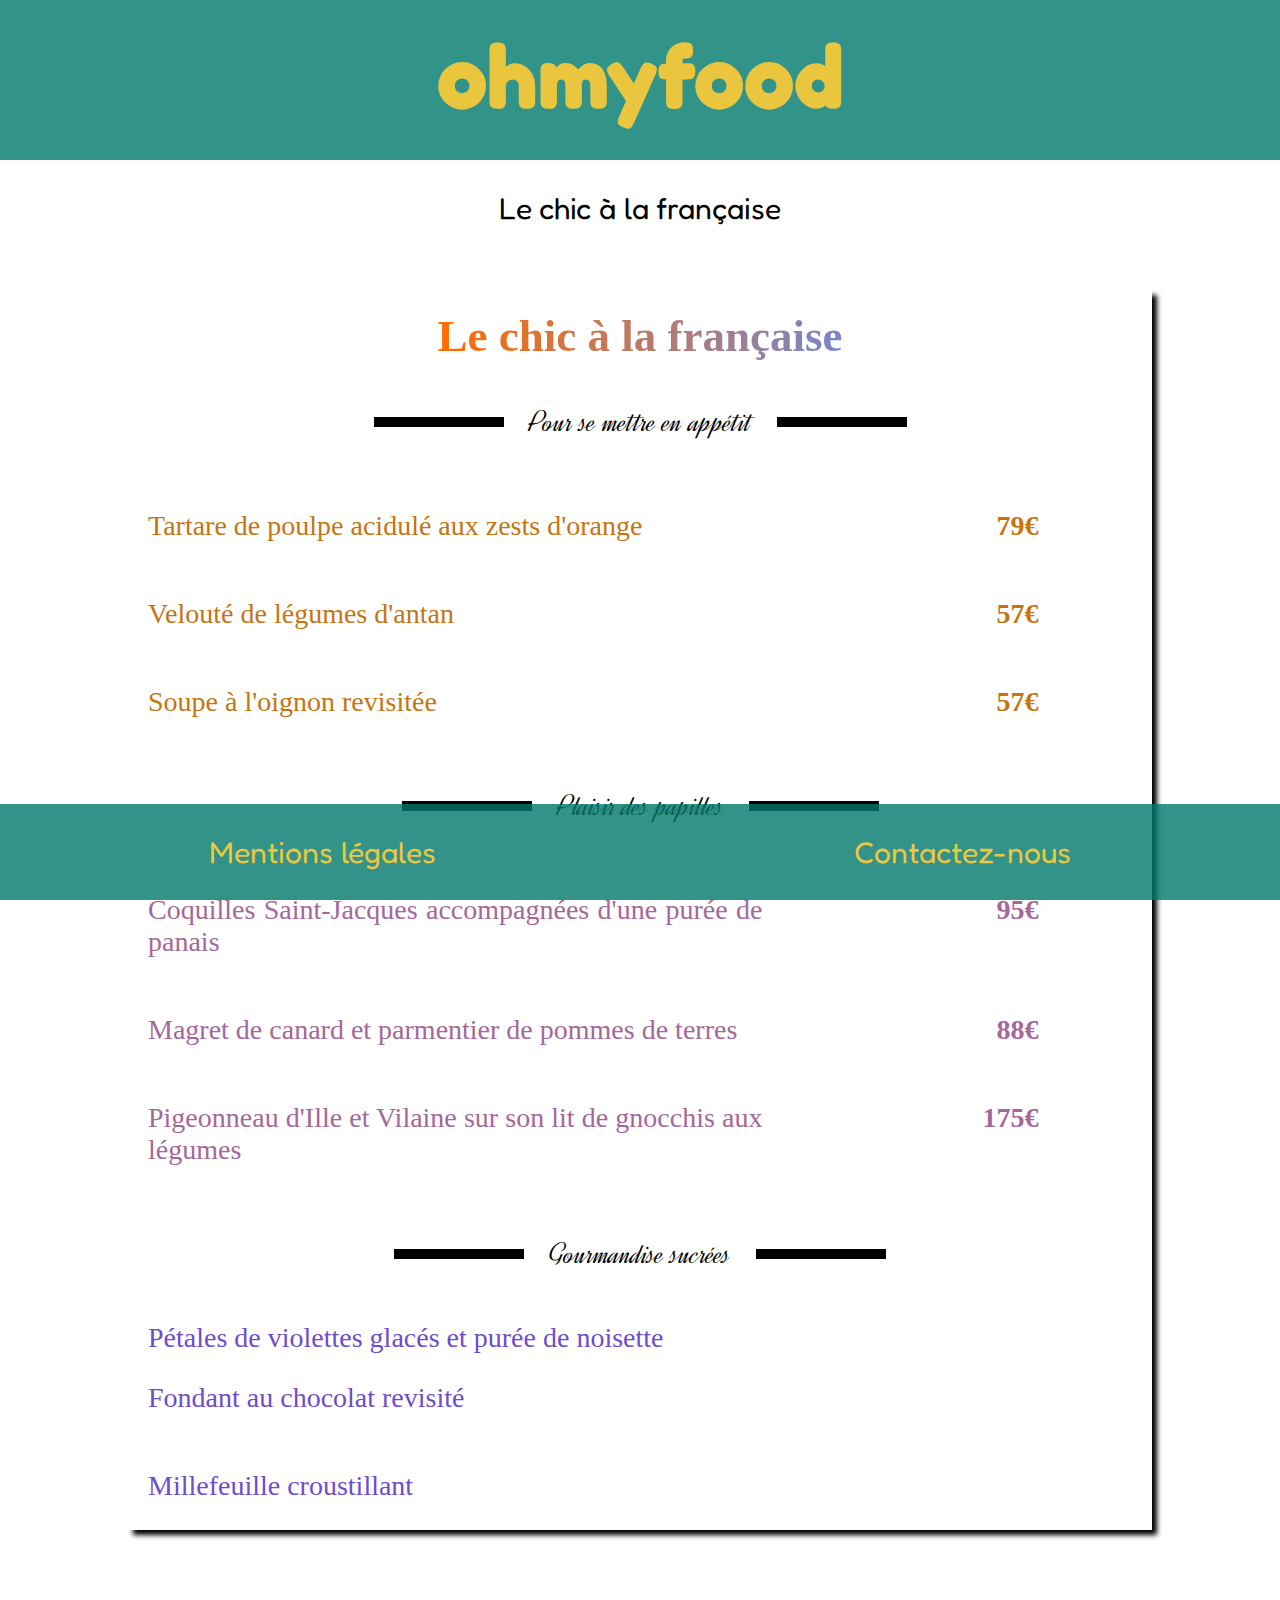
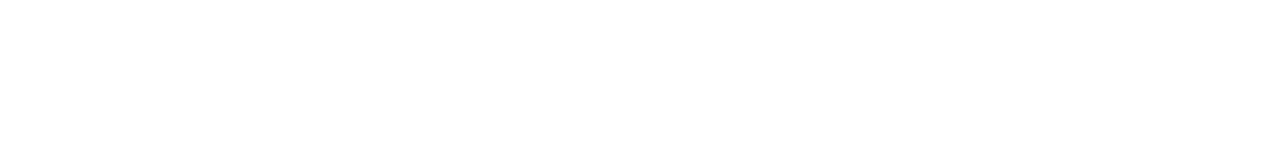
<file: menu_chic.html>
<!DOCTYPE html>
<html lang="fr">

<head>
  <meta charset="UTF-8">
  <meta name="viewport" content="width=device-width, initial-scale=1.0">
  <meta http-equiv="X-UA-Compatible" content="ie=edge">
  <link rel="stylesheet" href="sass/master_menu.css">
  <link href="https://fonts.googleapis.com/css2?family=Bubblegum+Sans&family=Chilanka&family=Domine:wght@700&family=Dynalight&family=Fredoka+One&family=Ma+Shan+Zheng&family=Redressed&display=swap" rel="stylesheet">
  <title>Ohmyfood, Le site de réservation de restaurant</title>
</head>

<body>
  <div class="block_page">
    <div class="container">
      <header>
        <div class="logo">
          <a href="index.html">
            <h1>ohmyfood</h1>
          </a>
        </div>
      </header>
      <div class="titre_menu">
        <p>Le chic à la française</p>
      </div>
      <div class="box_menu">
        <div class="menu_menu_chic">
          <div class="effet_menu">
            <span class="titre_respon titre1"><b>Le chic à la française</b></span>
          </div>
          <div class="menu_font menu_color1">
          <div class="titre">
            <div class="trait1">
            </div>
            <div class="titre_entree">
              <p>Pour se mettre en appétit</p>
            </div>
            <div class="trait1">
            </div>
          </div>
          <div class="entree">
            <div class="box_element">
              <div class="colonne_gauche">
                <p>Tartare de poulpe acidulé aux zests d'orange</p>
              </div>
              <div class="colonne_droite">
                <p><b>79€</b></p>
              </div>
            </div>
            <div class="box_element">
              <div class="colonne_gauche">
                <p>Velouté de légumes d'antan</p>
              </div>
              <div class="colonne_droite">
                <p><b>57€</b></p>
              </div>
            </div>
            <div class="box_element">
              <div class="colonne_gauche">
                <p>Soupe à l'oignon revisitée</p>
              </div>
              <div class="colonne_droite">
                <p><b>57€</b></p>
              </div>
            </div>
          </div>
          </div>
          <div class="menu_font menu_color2">
          <div class="titre">
            <div class="trait1">
            </div>
            <div class="titre_entree">
              <p>Plaisir des papilles</p>
            </div>
            <div class="trait1">
            </div>
          </div>
          <div class="plat">
            <div class="box_element">
              <div class="colonne_gauche">
                <p>Coquilles Saint-Jacques accompagnées d'une purée de panais</p>
              </div>
              <div class="colonne_droite">
                <p><b>95€</b></p>
              </div>
            </div>
            <div class="box_element">
              <div class="colonne_gauche">
                <p>Magret de canard et parmentier de pommes de terres</p>
              </div>
              <div class="colonne_droite">
                <p><b>88€</b></p>
              </div>
            </div>
            <div class="box_element">
              <div class="colonne_gauche">
                <p>Pigeonneau d'Ille et Vilaine sur son lit de gnocchis aux légumes</p>
              </div>
              <div class="colonne_droite">
                <p><b>175€</b></p>
              </div>
            </div>
          </div>
        </div>
        <div class="menu_font menu_color3">
          <div class="titre">
            <div class="trait1">
            </div>
            <div class="titre_entree">
              <p>Gourmandise sucrées</p>
            </div>
            <div class="trait1">
            </div>
          </div>
          <div class="dessert">
            <div class="colonne_gauche">
              <div class="dessert1">
                <p>Pétales de violettes glacés et purée de noisette</p>
              </div>
              <div class="colonne_droite">
                <p><b></b></p>
              </div>
            </div>
            <div class="box_elementbox_element">
              <div class="colonne_gauche">
                <p>Fondant au chocolat revisité</p>
              </div>
              <div class="colonne_droite">
                <p><b></b></p>
              </div>
            </div>
            <div class="box_element">
              <div class="colonne_gauche">
                <p>Millefeuille croustillant</p>
              </div>
              <div class="colonne_droite">
                <p><b></b></p>
              </div>
            </div>
          </div>
        </div>
        </div>
      </div>
      <footer>
        <div class="btn_mention"><a href="mentions.html">Mentions légales</a></div>
        <div class="btn_contact"><a href="mailto:noreply@ohmyfood.com?subject=feedback">Contactez-nous</a></div>
      </footer>
    </div>
  </div>
</body>

</html>
</file>
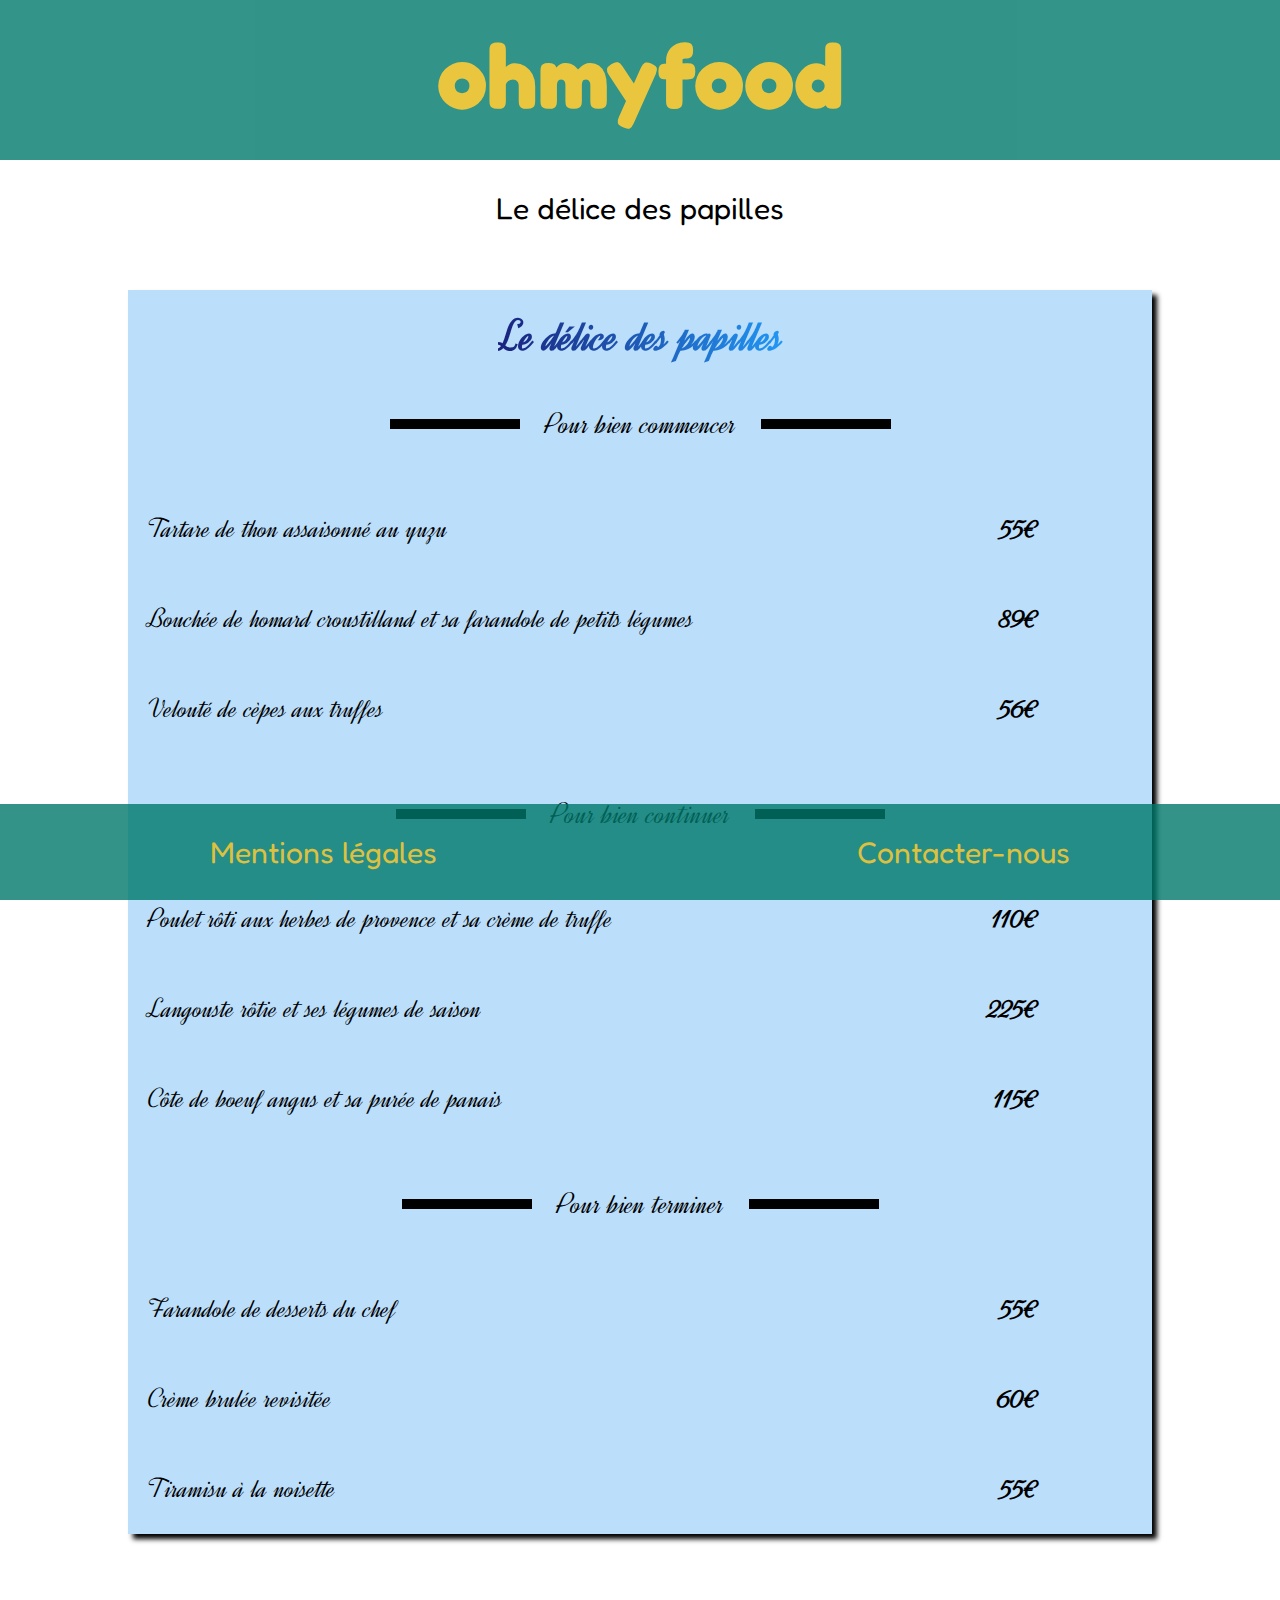
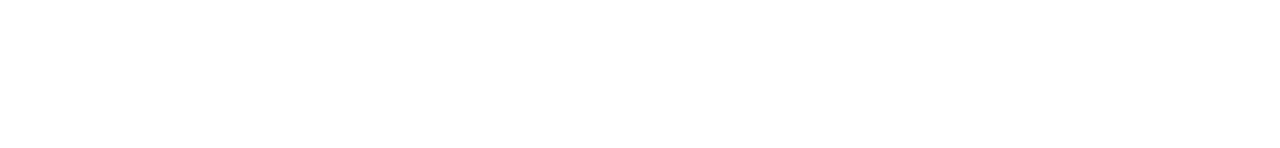
<file: menu_delice.html>
<!DOCTYPE html>
<html lang="fr">

<head>
  <meta charset="UTF-8">
  <meta name="viewport" content="width=device-width, initial-scale=1.0">
  <meta http-equiv="X-UA-Compatible" content="ie=edge">
  <link rel="stylesheet" href="sass/master_menu.css">
  <link href="https://fonts.googleapis.com/css2?family=Bubblegum+Sans&family=Chilanka&family=Domine:wght@700&family=Dynalight&family=Fredoka+One&family=Ma+Shan+Zheng&family=Redressed&display=swap" rel="stylesheet">
  <title>Ohmyfood, Le site de réservation de restaurant</title>
</head>

<body>
  <div class="block_page">
    <div class="container">
      <header>
        <div class="logo">
          <a href="index.html">
            <h1>ohmyfood</h1>
          </a>
        </div>
      </header>
      <div class="titre_menu">
        <p>Le délice des papilles</p>
      </div>
      <div class="box_menu">
        <div class="menu_delice">
          <div class="effet_menu">
            <span class="titre1_md"><b>Le délice des papilles</b></span>
          </div>
          <div class="titre">
            <div class="trait1">
            </div>
            <div class="titre_entree">
              <p>Pour bien commencer</p>
            </div>
            <div class="trait1">
            </div>
          </div>
          <div class="entree">
            <div class="box_element">
              <div class="colonne_gauche">
                <p>Tartare de thon assaisonné au yuzu</p>
              </div>
              <div class="colonne_droite">
                <p><b>55€</b></p>
              </div>
            </div>
            <div class="box_element">
              <div class="colonne_gauche">
                <p>Bouchée de homard croustilland et sa farandole de petits légumes</p>
              </div>
              <div class="colonne_droite">
                <p><b>89€</b></p>
              </div>
            </div>
            <div class="box_element">
              <div class="colonne_gauche">
                <p>Velouté de cèpes aux truffes</p>
              </div>
              <div class="colonne_droite">
                <p><b>56€</b></p>
              </div>
            </div>
          </div>
          <div class="titre">
            <div class="trait1">
            </div>
            <div class="titre_entree">
              <p>Pour bien continuer</p>
            </div>
            <div class="trait1">
            </div>
          </div>
          <div class="plat">
            <div class="box_element">
              <div class="colonne_gauche">
                <p>Poulet rôti aux herbes de provence et sa crème de truffe</p>
              </div>
              <div class="colonne_droite">
                <p><b>110€</b></p>
              </div>
            </div>
            <div class="box_element">
              <div class="colonne_gauche">
                <p>Langouste rôtie et ses légumes de saison</p>
              </div>
              <div class="colonne_droite">
                <p><b>225€</b></p>
              </div>
            </div>
            <div class="box_element">
              <div class="colonne_gauche">
                <p>Côte de boeuf angus et sa purée de panais</p>
              </div>
              <div class="colonne_droite">
                <p><b>115€</b></p>
              </div>
            </div>
          </div>
          <div class="titre">
            <div class="trait1">
            </div>
            <div class="titre_entree">
              <p>Pour bien terminer</p>
            </div>
            <div class="trait1">
            </div>
          </div>
          <article class="dessert">
            <div class="box_element">
              <div class="colonne_gauche">
                <p>Farandole de desserts du chef</p>
              </div>
              <div class="colonne_droite">
                <p><b>55€</b></p>
              </div>
            </div>
            <div class="box_element">
              <div class="colonne_gauche">
                <p>Crème brulée revisitée</p>
              </div>
              <div class="colonne_droite">
                <p><b>60€</b></p>
              </div>
            </div>
            <div class="box_element">
              <div class="colonne_gauche">
                <p>Tiramisu à la noisette</p>
              </div>
              <div class="colonne_droite">
                <p><b>55€</b></p>
              </div>
            </div>
        </div>
      </div>
    </div>
    <footer>
      <div class="btn_mention"><a href="mentions.html">Mentions légales</a></div>
      <div class="btn_contact"><a href="mailto:noreply@ohmyfood.com?subject=feedback">Contacter-nous</a></div>
    </footer>
  </div>
  </div>
</body>

</html>
</file>
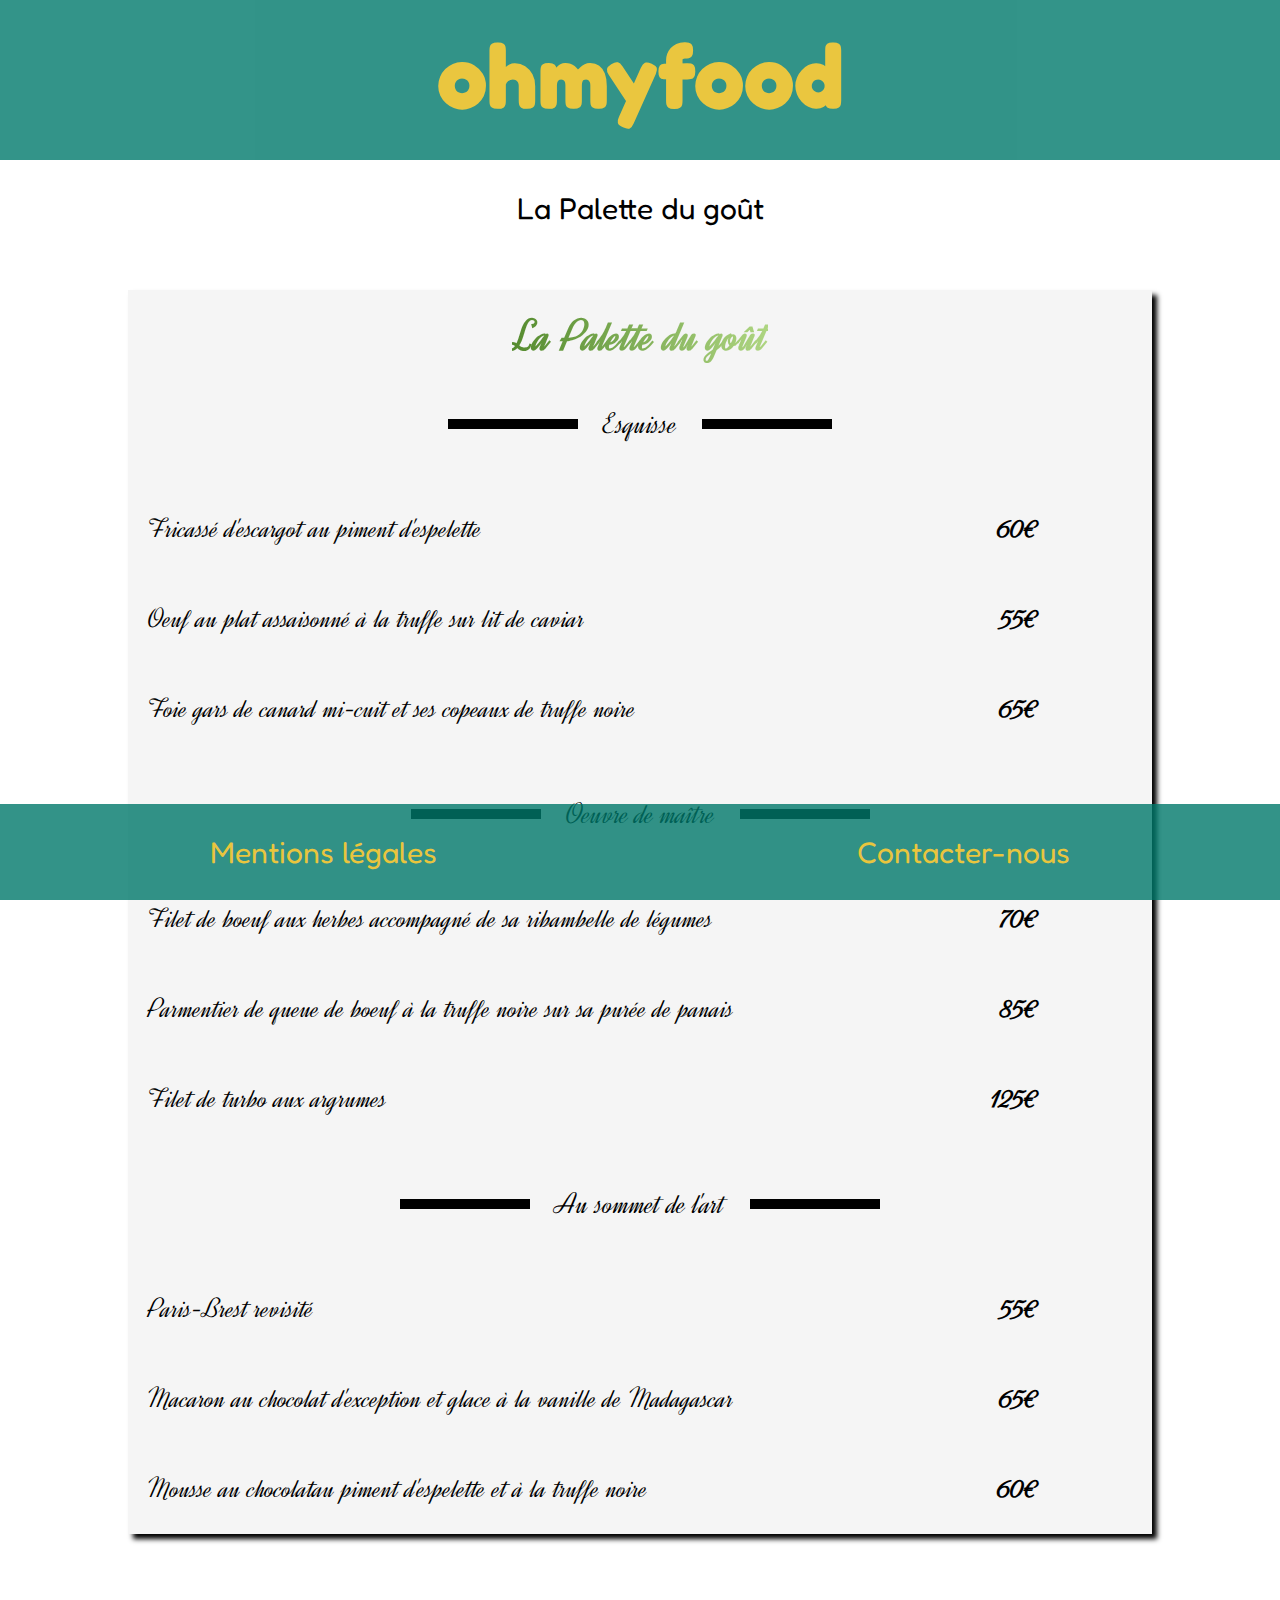
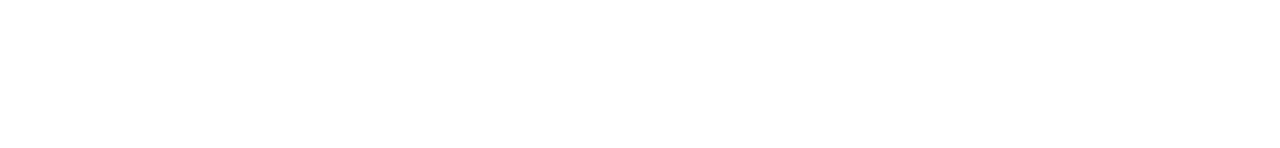
<file: menu_palette.html>
<!DOCTYPE html>
<html lang="fr">

<head>
  <meta charset="UTF-8">
  <meta name="viewport" content="width=device-width, initial-scale=1.0">
  <meta http-equiv="X-UA-Compatible" content="ie=edge">
  <link rel="stylesheet" href="sass/master_menu.css">
  <link href="https://fonts.googleapis.com/css2?family=Bubblegum+Sans&family=Chilanka&family=Domine:wght@700&family=Dynalight&family=Fredoka+One&family=Ma+Shan+Zheng&family=Redressed&display=swap" rel="stylesheet">
  <title>Ohmyfood, Le site de réservation de restaurant</title>
</head>

<body>
  <div class="block_page">
    <div class="container">
      <header>
        <div class="logo">
          <a href="index.html">
            <h1>ohmyfood</h1>
          </a>
        </div>
      </header>
      <div class="titre_menu">
        <p>La Palette du goût</p>
      </div>
      <div class="box_menu">
        <div class="menu_ntd">
          <div class="effet_menu">
            <span class="titre1_mp"><b>La Palette du goût</b></span>
          </div>
          <div class="titre">
            <div class="trait1">
            </div>
            <div class="titre_entree">
              <p>Esquisse</p>
            </div>
            <div class="trait1">
            </div>
          </div>
          <div class="entree">
            <div class="box_element">
              <div class="colonne_gauche">
                <p>Fricassé d'escargot au piment d'espelette</p>
              </div>
              <div class="colonne_droite">
                <p><b>60€</b></p>
              </div>
            </div>
            <div class="box_element">
              <div class="colonne_gauche">
                <p>Oeuf au plat assaisonné à la truffe sur lit de caviar</p>
              </div>
              <div class="colonne_droite">
                <p><b>55€</b></p>
              </div>
            </div>
            <div class="box_element">
              <div class="colonne_gauche">
                <p>Foie gars de canard mi-cuit et ses copeaux de truffe noire</p>
              </div>
              <div class="colonne_droite">
                <p><b>65€</b></p>
              </div>
            </div>
          </div>
          <div class="titre">
            <div class="trait1">
            </div>
            <div class="titre_entree">
              <p>Oeuvre de maître</p>
            </div>
            <div class="trait1">
            </div>
          </div>
          <div class="plat">
            <div class="box_element">
              <div class="colonne_gauche">
                <p>Filet de boeuf aux herbes accompagné de sa ribambelle de légumes</p>
              </div>
              <div class="colonne_droite">
                <p><b>70€</b></p>
              </div>
            </div>
            <div class="box_element">
              <div class="colonne_gauche">
                <p>Parmentier de queue de boeuf à la truffe noire sur sa purée de panais</p>
              </div>
              <div class="colonne_droite">
                <p><b>85€</b></p>
              </div>
            </div>
            <div class="box_element">
              <div class="colonne_gauche">
                <p>Filet de turbo aux argrumes</p>
              </div>
              <div class="colonne_droite">
                <p><b>125€</b></p>
              </div>
            </div>
          </div>
          <div class="titre">
            <div class="trait1">
            </div>
            <div class="titre_entree">
              <p>Au sommet de l'art</p>
            </div>
            <div class="trait1">
            </div>
          </div>
          <div class="dessert">
            <div class="box_element">
              <div class="colonne_gauche">
                <p>Paris-Brest revisité</p>
              </div>
              <div class="colonne_droite">
                <p><b>55€</b></p>
              </div>
            </div>
            <div class="box_element">
              <div class="colonne_gauche">
                <p>Macaron au chocolat d'exception et glace à la vanille de Madagascar</p>
              </div>
              <div class="colonne_droite">
                <p><b>65€</b></p>
              </div>
            </div>
            <div class="box_element">
              <div class="colonne_gauche">
                <p>Mousse au chocolatau piment d'espelette et à la truffe noire</p>
              </div>
              <div class="colonne_droite">
                <p><b>60€</b></p>
              </div>
            </div>
          </div>
        </div>
      </div>
      <footer>
        <div class="btn_mention"><a href="mentions.html">Mentions légales</a></div>
        <div class="btn_contact"><a href="mailto:noreply@ohmyfood.com?subject=feedback">Contacter-nous</a></div>
      </footer>
    </div>
  </div>
</body>

</html>
</file>
<file: sass/master_menu.css>
/*# sourceMappingURL=master.css.map */
/*
font-family: 'Fredoka One', cursive;
font-family: 'Ma Shan Zheng', cursive;
font-family: 'Chilanka', cursive;
font-family: 'Domine', serif;
font-family: 'Redressed', cursive;
font-family: 'Dynalight', cursive;
font-family: 'Bubblegum Sans', cursive;
*/
body {
  margin: 0;
  padding-bottom: 150px;
}

/* Mise en Page */
a {
  text-decoration: none;
  color: #FFC107;
}

h2 {
  font-family: 'Fredoka One', cursive;
  color: #FFC107;
  text-align: center;
  opacity: 0.9;
  font-size: 17.50px;
}

/* Haut de page */
header h1 {
  margin-top: 20px;
  font-family: 'Fredoka One', cursive;
  font-size: 90px;
  color: #FFC107;
  text-align: center;
  opacity: 0.9;
}

header {
  background-color: #00796B;
  opacity: 0.8;
  height: 10em;
  width: 100%;
}

.logo {
  display: flex;
  align-items: center;
  justify-content: center;
}

/* Corps du site */
.box_menu {
  display: flex;
  flex-direction: column;
  margin: 5% 10% 5% 10%;
  box-shadow: 5px 5px 5px;
  text-align: center;
}

.titre_menu p {
  font-family: 'Fredoka One', cursive;
  font-size: 30px;
  color: black;
  text-align: center;
}

/* Structure des Menus */
.menu_note {
  background-color: #ffcdd2;
  font-family: 'Ma Shan Zheng', cursive;
  font-size: 30px;
  color: #3E2723;
}

.menu_ntd {
  font-family: 'Dynalight', cursive;
  background-color: #F5F5F5;
  font-size: 28px;
  color: black;
}

.menu_delice {
  font-family: 'Dynalight', cursive;
  background-color: #BBDEFB;
  font-size: 28px;
  color: black;
}

.logo_menu2 {
  margin-right: 20px;
  font-size: 25px;
}

.effet_menu2 {
  margin-bottom: 50px;
}

.titre {
  display: flex;
  align-items: center;
  justify-content: center;
  vertical-align: middle;
  height: 80px;
  width: auto;
  margin: 20px 20px 20px 20px;
}

.trait1 {
  border: 5px solid black;
  margin-left: 20px;
  margin-right: 20px;
  height: 0;
  width: 120px;
}

.titre_entree {
  font-family: 'Dynalight', cursive;
  font-size: 30px;
  color: black;
  text-align: center;
}

.colonne_gauche {
  width: 60%;
  margin-right: 20px;
  margin-left: 20px;
  text-align: justify;
}

.colonne_droite {
  width: 25%;
  text-align: right;
  vertical-align: middle;
}

.box_element {
  display: flex;
  flex-flow: row wrap;
}

/* Effets et Dégradé de couleurs Menus */
.menu_font {
  font-family: 'Redressed', cursive;
  font-size: 28px;
}

.menu_color1 {
  color: #C67412;
}

.menu_color2 {
  color: #A56799;
}

.menu_color3 {
  color: #6E4CCC;
}

.titre1_md {
  font-family: 'Dynalight', cursive;
  margin-bottom: 20px;
  background: -webkit-linear-gradient(left, #1A237E, #2196F3);
  -webkit-background-clip: text;
  -webkit-text-fill-color: transparent;
}

.titre1_mp {
  font-family: 'Dynalight', cursive;
  margin-bottom: 20px;
  background: -webkit-linear-gradient(left, #558B2F, #AED581);
  -webkit-background-clip: text;
  -webkit-text-fill-color: transparent;
}

.titre1 {
  background-color: #F5F5F5;
  font-family: 'Redressed', cursive;
  background: -webkit-linear-gradient(left, #FF6D00, #7986CB);
  -webkit-background-clip: text;
  -webkit-text-fill-color: transparent;
}

.effet_menu {
  margin-top: 20px;
  font-size: 45px;
  color: #3E2723;
}

.effet_menu2 {
  margin-top: 20px;
  font-size: 25px;
  color: #3E2723;
}

.logo_menu, .logo_menu2 {
  background: -webkit-linear-gradient(left, rgb(240, 80, 96), rgb(246, 145, 106));
  -webkit-background-clip: text;
  -webkit-text-fill-color: transparent;
  opacity: 1.5;
}

/*pied de page*/
footer {
  display: flex;
  justify-content: space-around;
  position: fixed;
  bottom: 0;
  background-color: #00796B;
  opacity: 0.8;
  padding-top: 30px;
  padding-bottom: 30px;
  width: 100%;
}

footer button {
  background-color: #00796B;
  opacity: 0.8;
  border: 0;
}

footer a:link {
  color: #FFC107;
  opacity: 0.9;
  text-decoration: none;
  font-size: 30px;
  font-family: 'Fredoka One', cursive;
}

/* Animations bouton pied de page */
.btn_mention:hover {
  animation-name: wigget;
  animation-duration: 750ms;
  animation-iteration-count: infinite;
  animation-timing-function: ease;
}

.btn_contact:hover {
  animation-name: wigget;
  animation-duration: 750ms;
  animation-iteration-count: infinite;
  animation-timing-function: ease;
}

/* Animation Menu*/
.titre_entree p {
  text-decoration: none;
  line-height: 70px;
  padding: 0 5px;
}

.titre_entree p {
  color: inherit;
  text-decoration: none;
  background: linear-gradient(to top, black 2px, transparent 5px) no-repeat;
  background-size: 0 100%;
  transition: background-size .5s ease;
}

.titre_entree p:hover {
  background-size: 100% 100%;
}

/* Keyframes */
@keyframes wigget {
  0% {
    transform: rotate(0deg);
  }

  25% {
    transform: rotate(-5deg);
  }

  50% {
    transform: rotate(5deg);
  }

  50% {
    transform: rotate(-5deg);
  }

  100% {
    transform: rotate(0deg);
  }
}

/* Responsive */
@media only screen and (max-width: 640px) {

  /*structure*/
  body {
    width: 100%;
  }

  /*entête*/
  header {
    height: 100px;
    width: 100%;
  }

  header h1 {
    font-size: 50px;
  }

  .box_menu {
    margin: 5% 5% 5% 5%;
  }

  .titre {
    padding-top: 50px;
    padding-bottom: 50px;
  }

  .titre_respon {
    font-size: 32px;
  }

  .effet_menu {
    padding-bottom: 20px;
  }

  .btn_text a:link {
    font-size: 35px;
  }

  footer a:link {
    font-size: 15px;
  }

  .mentions {
    margin: 20px 50px 20px 50px;
  }
}
</file>
